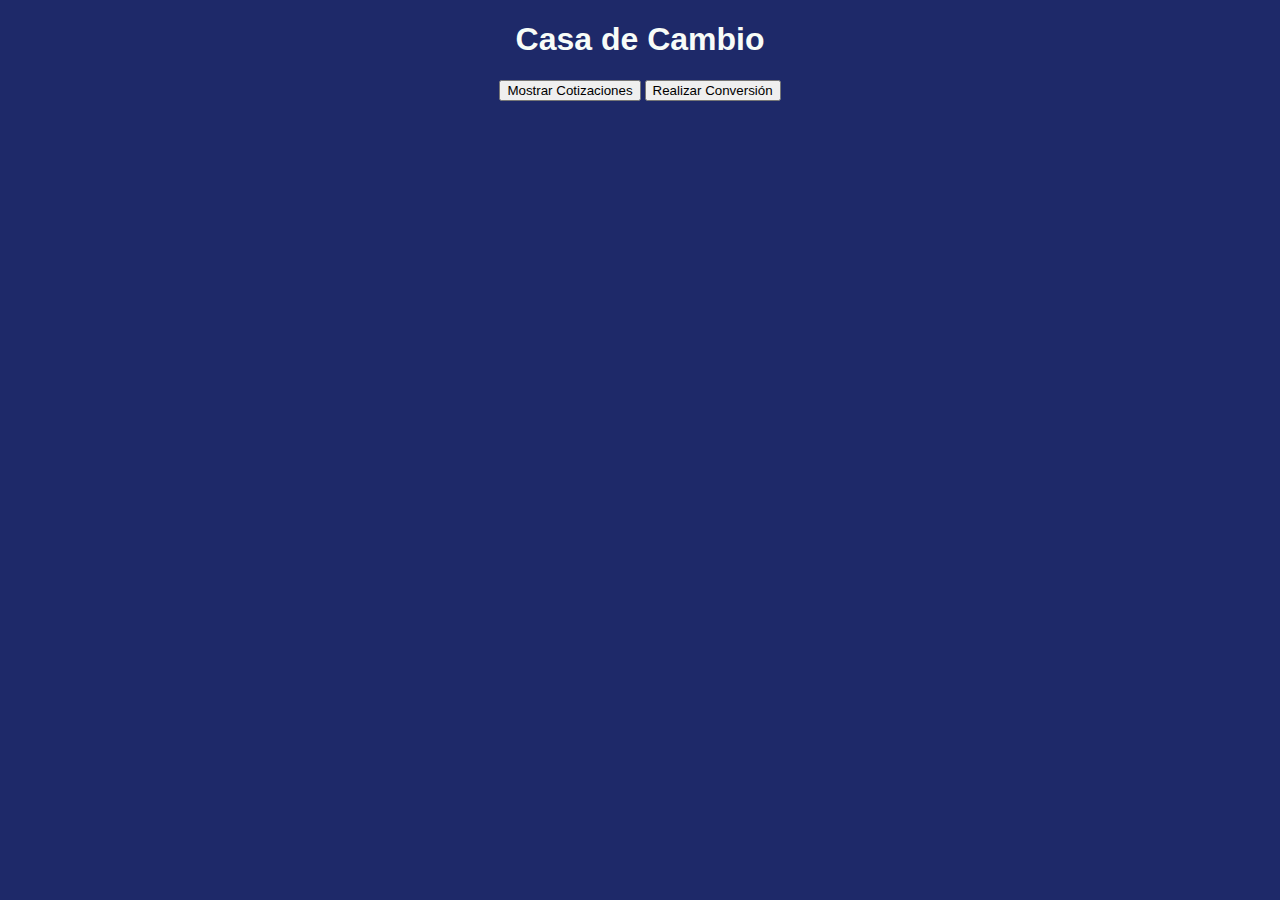
<file: index.html>
<!DOCTYPE html>
<html lang="es">

<head>
    <meta charset="UTF-8">
    <meta http-equiv="X-UA-Compatible" content="IE=edge">
    <meta name="viewport" content="width=device-width, initial-scale=1.0">
    <title>Exchange</title>
    <!-- CSS only -->
    <link href="https://cdn.jsdelivr.net/npm/bootstrap@5.0.0-beta3/dist/css/bootstrap.min.css" rel="stylesheet"
        integrity="sha384-eOJMYsd53ii+scO/bJGFsiCZc+5NDVN2yr8+0RDqr0Ql0h+rP48ckxlpbzKgwra6" crossorigin="anonymous">
    <!-- JavaScript Bundle with Popper -->
    <script src="https://cdn.jsdelivr.net/npm/bootstrap@5.0.0-beta3/dist/js/bootstrap.bundle.min.js"
        integrity="sha384-JEW9xMcG8R+pH31jmWH6WWP0WintQrMb4s7ZOdauHnUtxwoG2vI5DkLtS3qm9Ekf"
        crossorigin="anonymous"></script>
    <link rel="stylesheet" href="css/estilos.css">
</head>

<body>
    <h1 class="title">Casa de Cambio</h1>

    <button id="cotizaciones" type="button" class="btn btn-primary">Mostrar Cotizaciones</button>
    <button id="conversion" type="button" class="btn btn-primary">Realizar Conversión</button>


    <div class="contenedor-conversion oculto">
        <select id="moneda-1-conversion" class="formato-entrada-texto"></select>
        <input type="number" name="" id="moneda-a-convertir" min="0" class="formato-entrada-texto">
        <select id="moneda-2-conversion" class="formato-entrada-texto"></select>

        <button id="convertir" class="btn btn-secondary">Convertir</button>
    </div>

    <div class="contenedor-resultado oculto">
        <span id="resultado-moneda">Rsultado Conversión</span>
        <input type="text" id="resultado" class="resultado-conversion formato-entrada-texto">
        <span id="resultado-moneda-conversion"></span>
    </div>

    <div class="form-floating contenedor-opciones-busqueda oculto">
        <select id="monedas" class="formato-entrada-texto"></select>
        <button id="actualizar" class="btn btn-secondary">Actualizar</button>
        <div style="color: white">
            Ultima Actualización:
            <span id="ultima-actualizacion"> </span>
        </div>
    </div>

    <div class="container contenedor-tabla oculto">
        <table class="table table-success table-striped table-bordered" id="tabla">
            <thead class="table-primary">
                <tr>
                    <th>Moneda</th>
                    <th>Cotización</th>
                </tr>
            </thead>
            <tbody id="tabla-contenido">

            </tbody>
        </table>
    </div>
    <script src="js/exchange.js"></script>
</body>
</html>
</file>
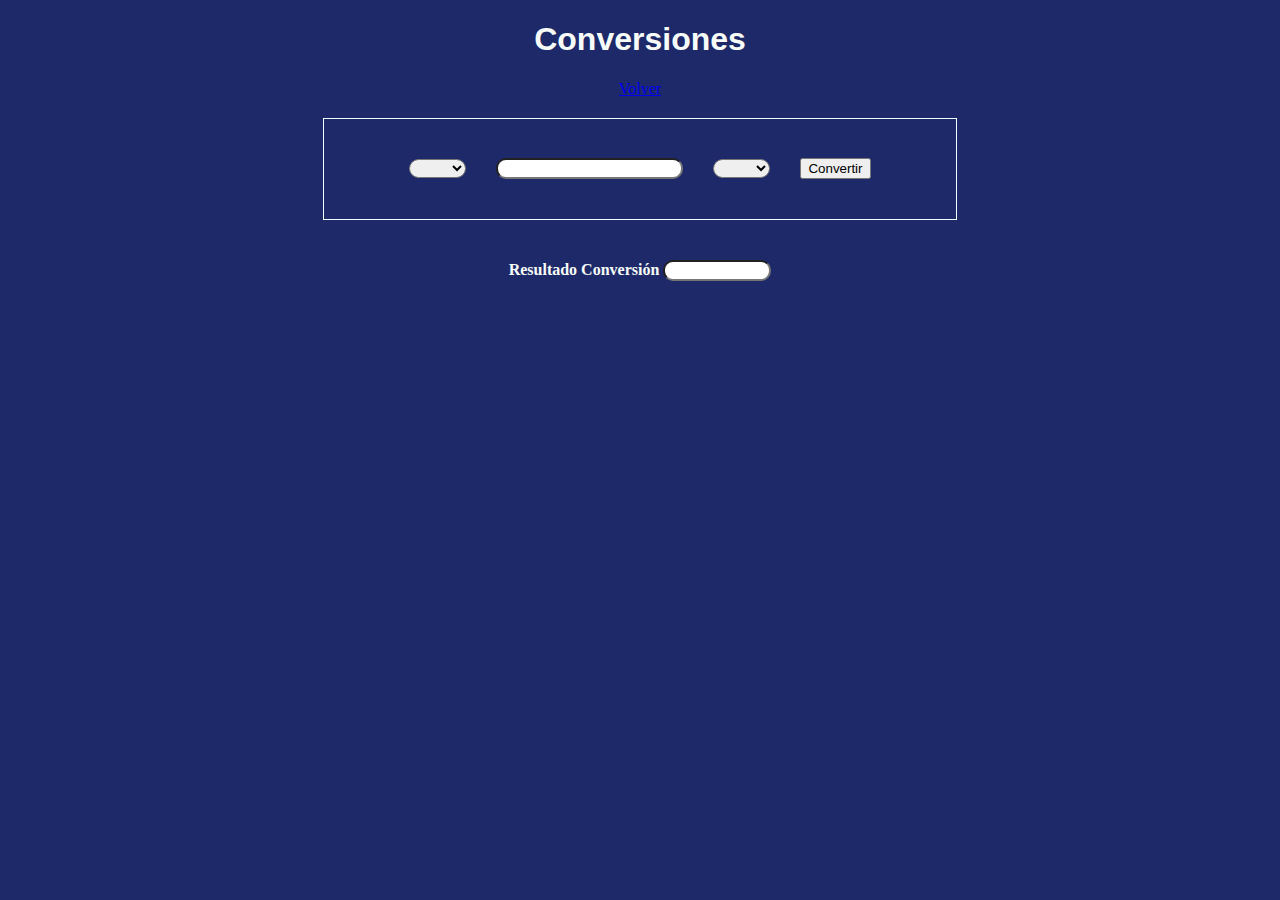
<file: html/conversiones.html>
<!DOCTYPE html>
<html lang="es">

<head>
    <meta charset="UTF-8">
    <meta http-equiv="X-UA-Compatible" content="IE=edge">
    <meta name="viewport" content="width=device-width, initial-scale=1.0">
    <title>Conversiones</title>
    <!-- CSS only -->
    <link href="https://cdn.jsdelivr.net/npm/bootstrap@5.0.0-beta3/dist/css/bootstrap.min.css" rel="stylesheet"
        integrity="sha384-eOJMYsd53ii+scO/bJGFsiCZc+5NDVN2yr8+0RDqr0Ql0h+rP48ckxlpbzKgwra6" crossorigin="anonymous">
    <!-- JavaScript Bundle with Popper -->
    <script src="https://cdn.jsdelivr.net/npm/bootstrap@5.0.0-beta3/dist/js/bootstrap.bundle.min.js"
        integrity="sha384-JEW9xMcG8R+pH31jmWH6WWP0WintQrMb4s7ZOdauHnUtxwoG2vI5DkLtS3qm9Ekf"
        crossorigin="anonymous"></script>
    <link rel="stylesheet" href="../css/estilos.css">
</head>

<body>
    <h1 class="title">Conversiones</h1>

    <a class="btn btn-primary" href="../index.html" id="volver" type="button">Volver</a>  
    
    
    <div class="contenedor-conversion">
        <select id="moneda-base" class="formato-entrada-texto"></select>
        <input type="number" name="" id="cantidad-a-convertir" min="0" class="formato-entrada-texto">
        <select id="moneda-destino" class="formato-entrada-texto"></select>

        <button id="convertir" class="btn btn-secondary">Convertir</button>
    </div>

    <div class="contenedor-resultado">
        <span id="resultado-moneda">Resultado Conversión</span>
        <input type="text" id="resultado" class="resultado-conversion formato-entrada-texto">
        <span id="resultado-conversion"></span>
    </div>

    <script src="../js/conversiones.js"></script>
</body>
</html>
</file>
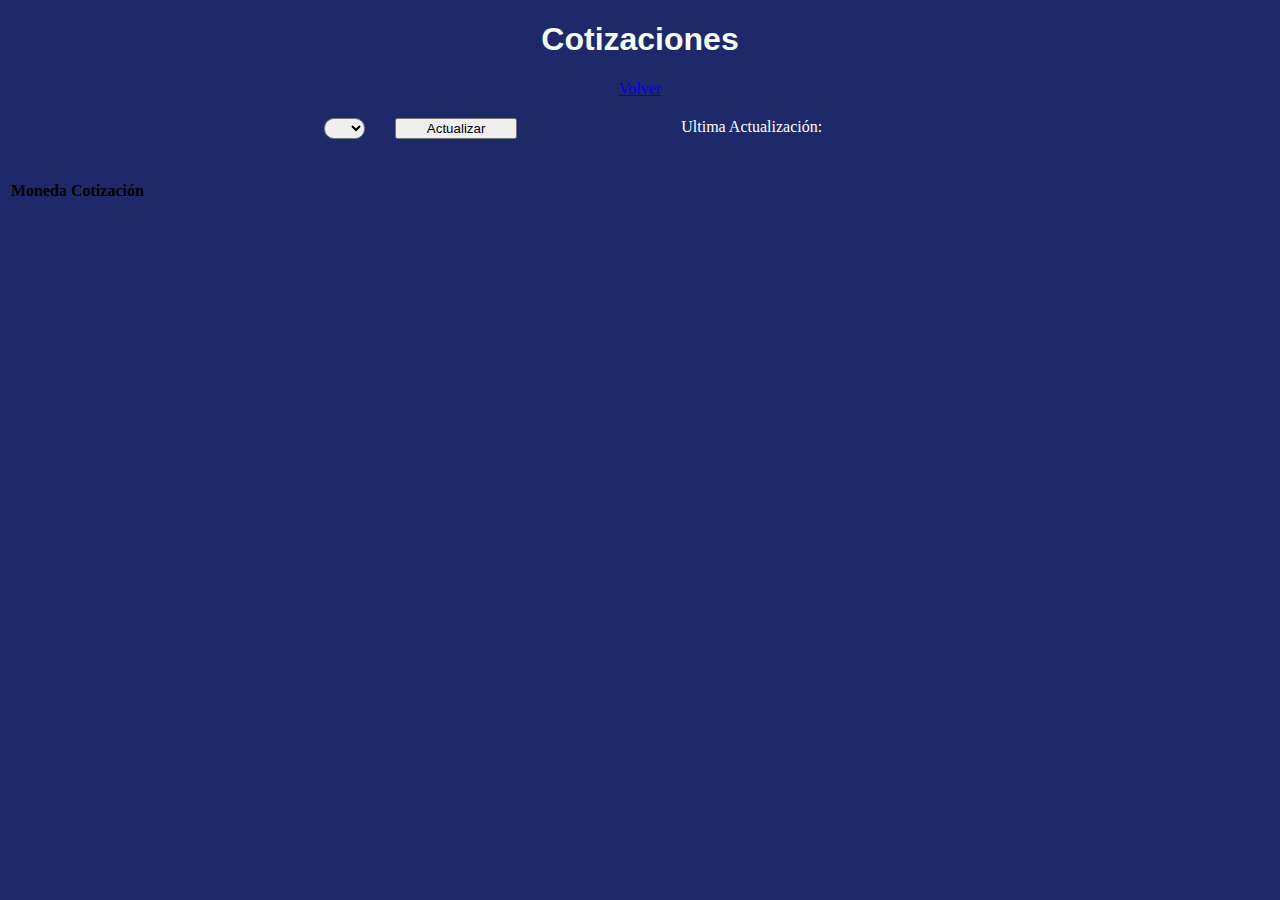
<file: html/cotizaciones.html>
<!DOCTYPE html>
<html lang="es">

<head>
    <meta charset="UTF-8">
    <meta http-equiv="X-UA-Compatible" content="IE=edge">
    <meta name="viewport" content="width=device-width, initial-scale=1.0">
    <title>Cotizaciones</title>
    <!-- CSS only -->
    <link href="https://cdn.jsdelivr.net/npm/bootstrap@5.0.0-beta3/dist/css/bootstrap.min.css" rel="stylesheet"
        integrity="sha384-eOJMYsd53ii+scO/bJGFsiCZc+5NDVN2yr8+0RDqr0Ql0h+rP48ckxlpbzKgwra6" crossorigin="anonymous">
    <!-- JavaScript Bundle with Popper -->
    <script src="https://cdn.jsdelivr.net/npm/bootstrap@5.0.0-beta3/dist/js/bootstrap.bundle.min.js"
        integrity="sha384-JEW9xMcG8R+pH31jmWH6WWP0WintQrMb4s7ZOdauHnUtxwoG2vI5DkLtS3qm9Ekf"
        crossorigin="anonymous"></script>
    <link rel="stylesheet" href="../css/estilos.css">
</head>

<body>
    <h1 class="title">Cotizaciones</h1>

    <a class="btn btn-primary" href="../index.html" id="volver" type="button">Volver</a>  
    
    <div class="form-floating contenedor-opciones-busqueda">
        <select id="selector-moneda-base" class="formato-entrada-texto"></select>
        <button id="actualizar" class="btn btn-secondary">Actualizar</button>
        <div style="color: white">
            Ultima Actualización:
            <span id="ultima-actualizacion"> </span>
        </div>
    </div>

    <div class="container contenedor-tabla">
        <table class="table table-success table-striped table-bordered" id="tabla">
            <thead class="table-primary">
                <tr>
                    <th>Moneda</th>
                    <th>Cotización</th>
                </tr>
            </thead>
            <tbody id="tabla-cotizaciones">

            </tbody>
        </table>
    </div>

    <script src="../js/cotizaciones.js"></script>
    
</body>
</html>
</file>
<file: css/estilos.css>
body {
    background-color: rgb(30, 41, 105);
    text-align: center;
}

h1 {
    color: rgb(248, 252, 248);
    font-weight: bold;
    font-family: Arial, Helvetica, sans-serif;
}

.contenedor-opciones-busqueda {
    display: grid;
    grid-template-columns: 0.1fr 0.3fr 1fr;
    gap: 30px;
    width: 50%;
    margin-left: auto;
    margin-right: auto;
    margin-bottom: 40px;
    margin-top: 20px;
    justify-content: center;
}

.contenedor-conversion {
    display: grid;
    grid-template-columns: 0.20fr 0.01fr 0.20fr 0.15fr;
    gap: 30px;
    width: 50%;
    height: 100px;
    border: 1px solid azure;
    margin-left: auto;
    margin-right: auto;
    margin-bottom: 40px;
    margin-top: 20px;
    justify-content: center;
    align-items: center;
}

.contenedor-tabla {
    height: 550px;
    width: 50%;
    overflow-y: scroll;
}

thead tr th {
    position: sticky;
    top: 0;
}

#ultima-actualizacion,
#resultado-conversion,
#resultado-moneda {
    color: rgb(248, 252, 248);
    font-weight: bold;
}

.oculto {
    display: none;
}

.resultado-conversion {
    width: 100px;
}


.formato-entrada-texto {
    font-weight: bold;
    border-radius: 10px;
}
</file>
